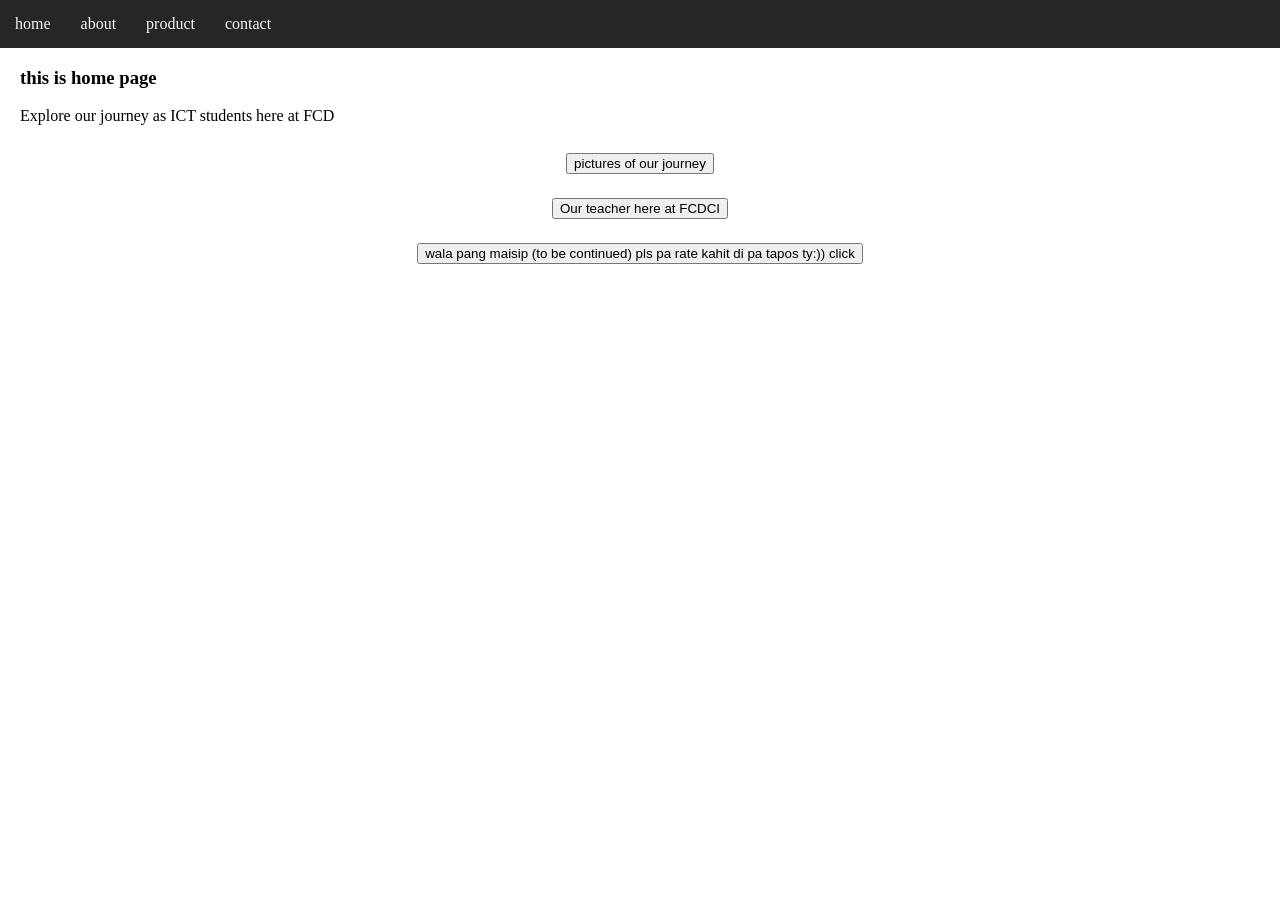
<file: index.html>
<!DOCTYPE html>
<html lang="en">
<head>
    <meta charset="UTF-8">
    <meta name="viewport" content="width=device-width, initial-scale=1.0">
    <title>Document</title>
    <link rel="stylesheet" href="styles.css">
</head>
<body>
      

    <nav class="navbar">
         <ul>
            <li><a href="index.html">home</a></li>
            <li><a href="about.html">about</a></li>
            <li><a href="product.html">product</a></li>
            <li><a href="contact.html">contact</a></li>
         </ul>
    </nav> 

    <main>
        <h3> this is home page</h3>
        <p>Explore our journey as ICT students here at FCD</p>
    </main>

    <div class="grid-container"> 
       <a href="https://drive.google.com/drive/folders/1XtIDWKAhszjBJhproM2TKDY_k3FSy_0j?usp=sharing">
           <button type="button">pictures of our journey</button>
       </a>
   </div> 

     <div class="grid-container2"> 
       <a href="">
           <button type="button">Our teacher here at FCDCI </button>
       </a>
    </div> 
    
     <div class="grid-container3"> 
       <a href="https://docs.google.com/forms/d/e/1FAIpQLSetvucqnsNm89qPfkqABhjb3MyPuIiXZUG93WzGgdsCX1pzRg/viewform?usp=dialog">
           <button type="button"> wala pang maisip (to be continued) pls pa rate kahit di pa tapos ty:)) click </button>
       </a>
     </div> 
     

     
     
</body>
</html>
</file>
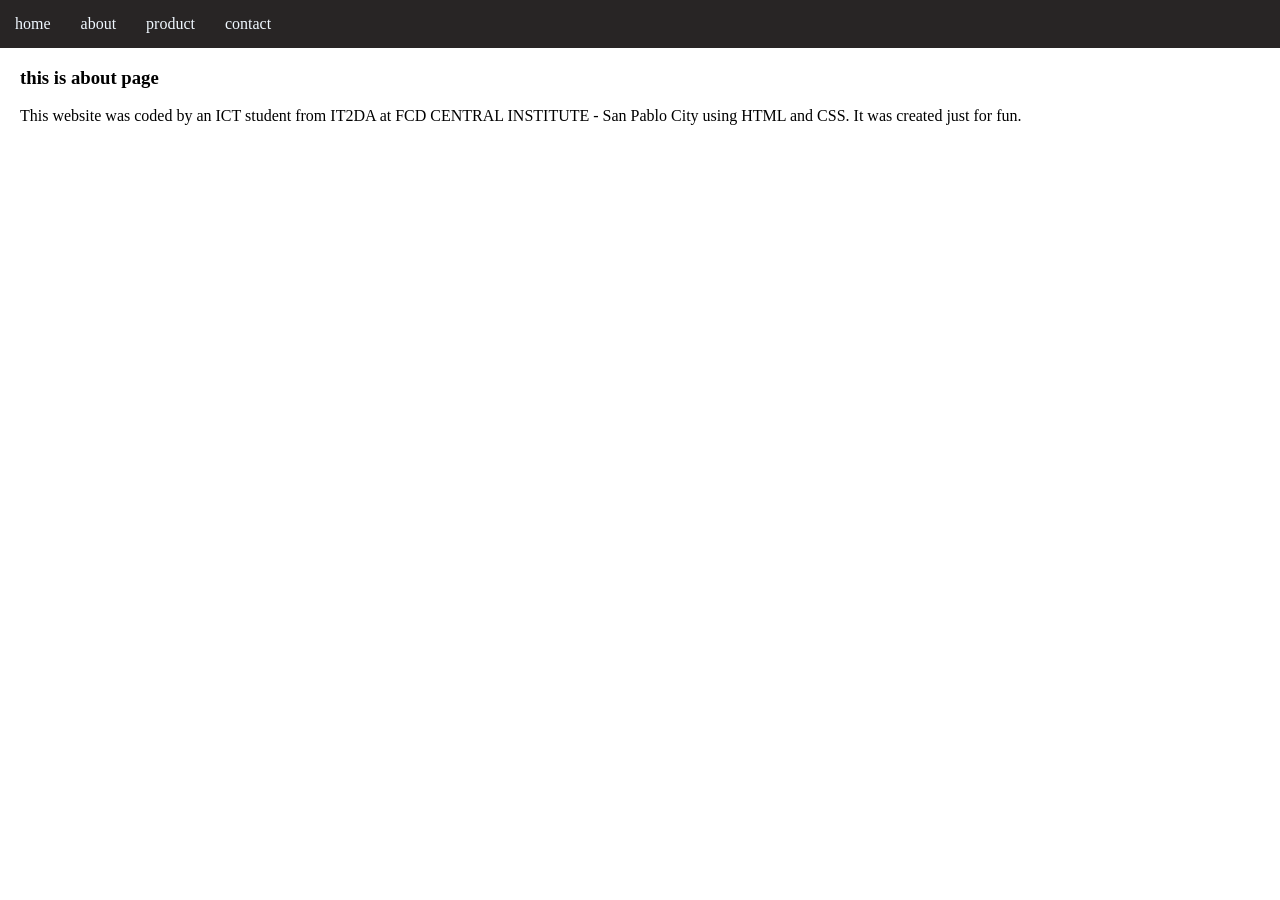
<file: about.html>
<!DOCTYPE html>
<html lang="en">
<head>
    <meta charset="UTF-8">
    <meta name="viewport" content="width=device-width, initial-scale=1.0">
    <title>Document</title>
    <link rel="stylesheet" href="styles.css">
</head>
<body>

    <nav class="navbar">
         <ul>
            <li><a href="index.html">home</a></li>
            <li><a href="about.html">about</a></li>
            <li><a href="product.html">product</a></li>
            <li><a href="contact.html">contact</a></li>
         </ul>
    </nav> 

    <main>
        <h3> this is about page</h3>
        <p>This website was coded by an ICT student from IT2DA at FCD CENTRAL INSTITUTE - San Pablo City using HTML and CSS. It was created just for fun.</p>
    </main>

</body>
</html>
</file>
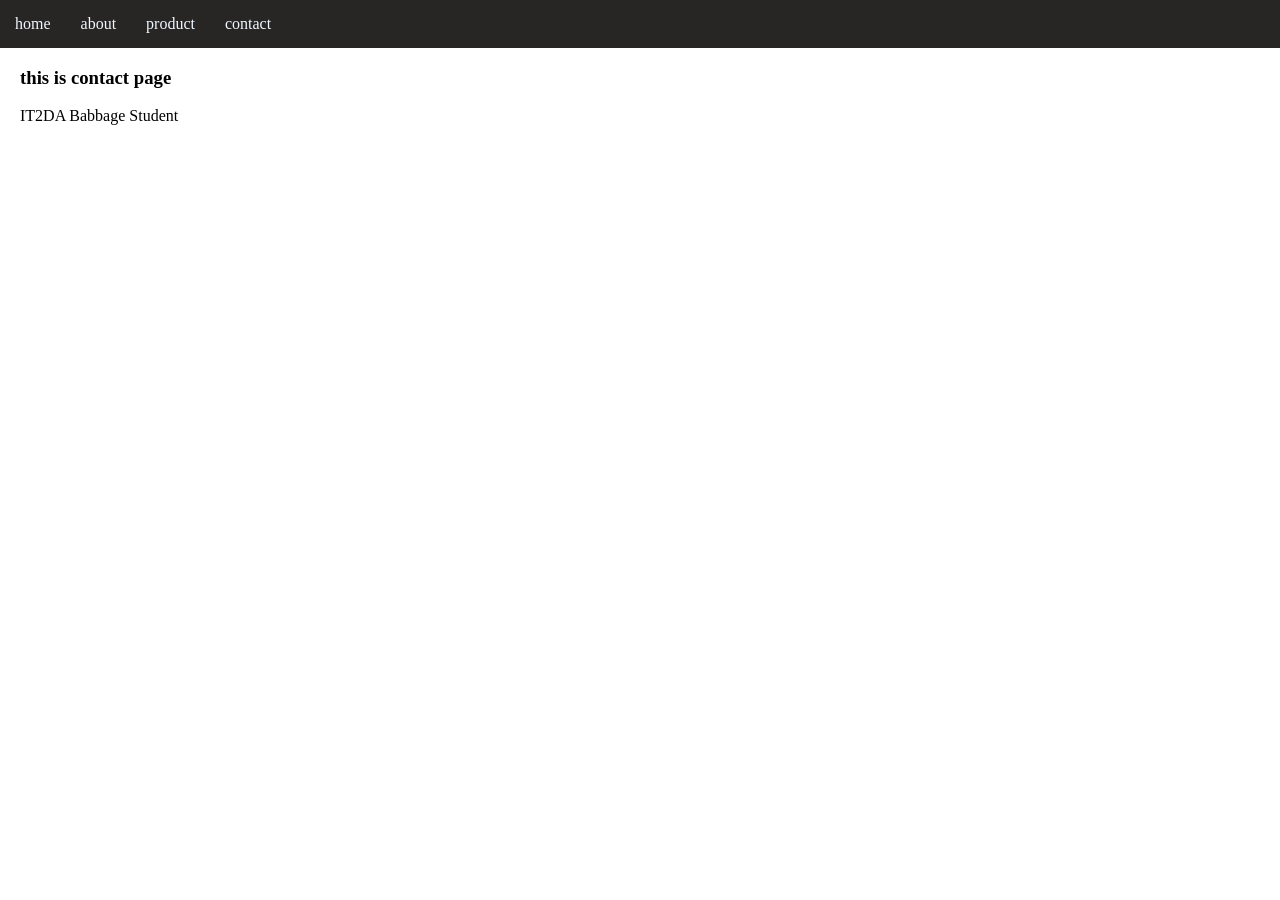
<file: contact.html>
<!DOCTYPE html>
<html lang="en">
<head>
    <meta charset="UTF-8">
    <meta name="viewport" content="width=device-width, initial-scale=1.0">
    <title>Document</title>
    <link rel="stylesheet" href="styles.css">
</head>
<body>
      
    
    <nav class="navbar">
         <ul>
            <li><a href="index.html">home</a></li>
            <li><a href="about.html">about</a></li>
            <li><a href="product.html">product</a></li>
            <li><a href="contact.html">contact</a></li>
         </ul>
    </nav> 

    <main>
        <h3> this is contact page</h3>
        <p>IT2DA Babbage Student</p>
    </main>

</body>
</html>
</file>
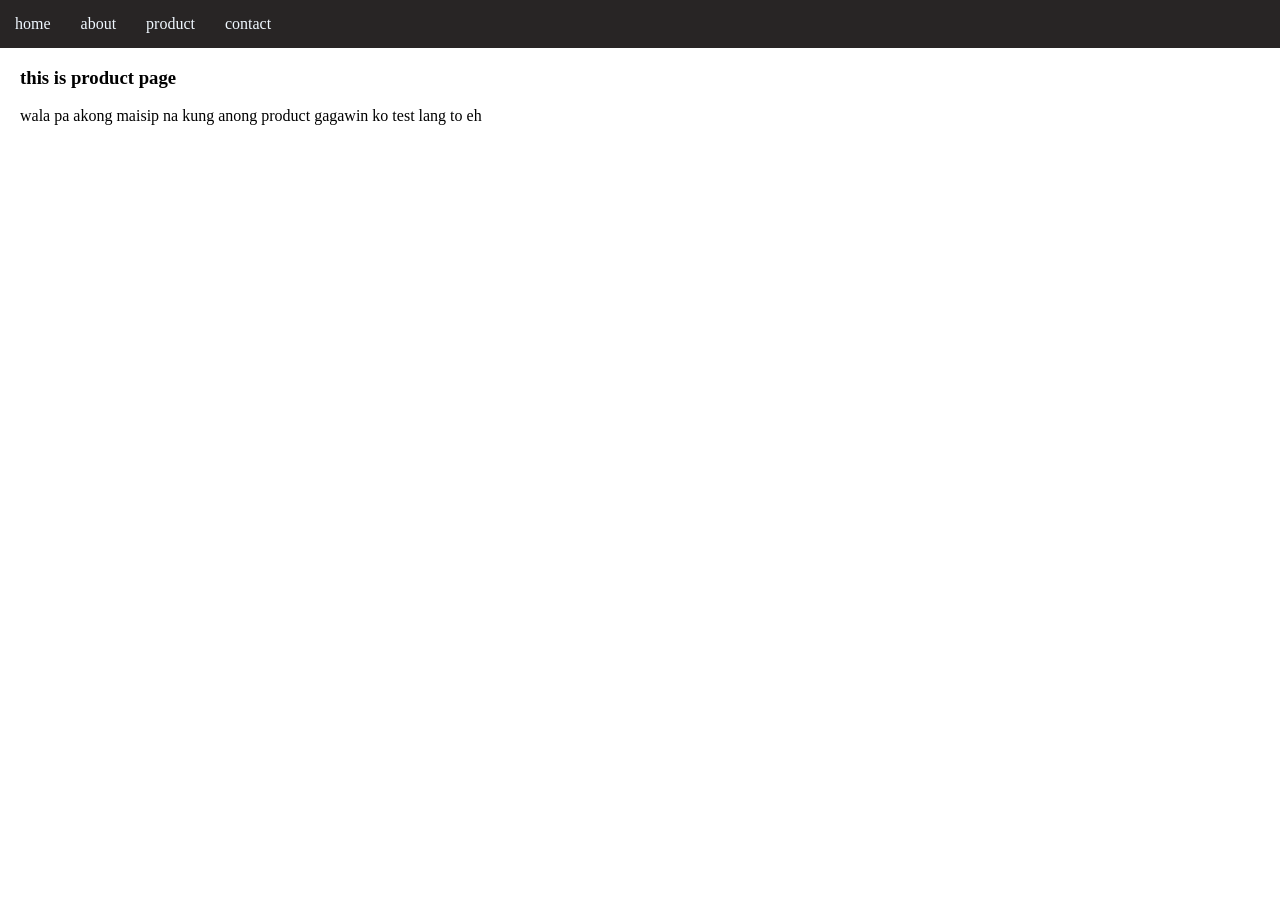
<file: product.html>
<!DOCTYPE html>
<html lang="en">
<head>
    <meta charset="UTF-8">
    <meta name="viewport" content="width=device-width, initial-scale=1.0">
    <title>Document</title>
    <link rel="stylesheet" href="styles.css">
</head>
<body>
      
 
    <nav class="navbar">
         <ul>
            <li><a href="index.html">home</a></li>
            <li><a href="about.html">about</a></li>
            <li><a href="product.html">product</a></li>
            <li><a href="contact.html">contact</a></li>
         </ul>
    </nav> 

    <main>
        <h3> this is product page</h3>
        <p>wala pa akong maisip na kung anong product gagawin ko test lang to eh</p>
    </main>

</body>
</html>
</file>
<file: styles.css>
body{
    margin: 0px;
}
main{
    margin-left: 20px;
    margin-right: 20px;
}
hi{
     text-align: center;
}
.navbar ul{
    list-style-type:  none;
    background-color: rgb(40, 37, 37);
    padding: 0px;
    margin: 0px;
    overflow: hidden;
}
.navbar a{
    color: aliceblue;
    text-decoration: none;
    padding: 15px;
    display: block;
    text-align: center;
}
.navbar a:hover{
    background-color: rgb(50, 47, 47);
}
.navbar li{
    float: left;
}
.grid-container {
  display: grid;
  place-items: center; /* Centers both horizontally and vertically */
  min-height: 5vh;   /* Optional: takes full screen height to center on entire page */
}
.grid-container2 {
  display: grid;
  place-items: center; /* Centers both horizontally and vertically */
  min-height: 5vh;   /* Optional: takes full screen height to center on entire page */
}
.grid-container3 {
  display: grid;
  place-items: center; /* Centers both horizontally and vertically */
  min-height: 5vh;   /* Optional: takes full screen height to center on entire page */
}
</file>
